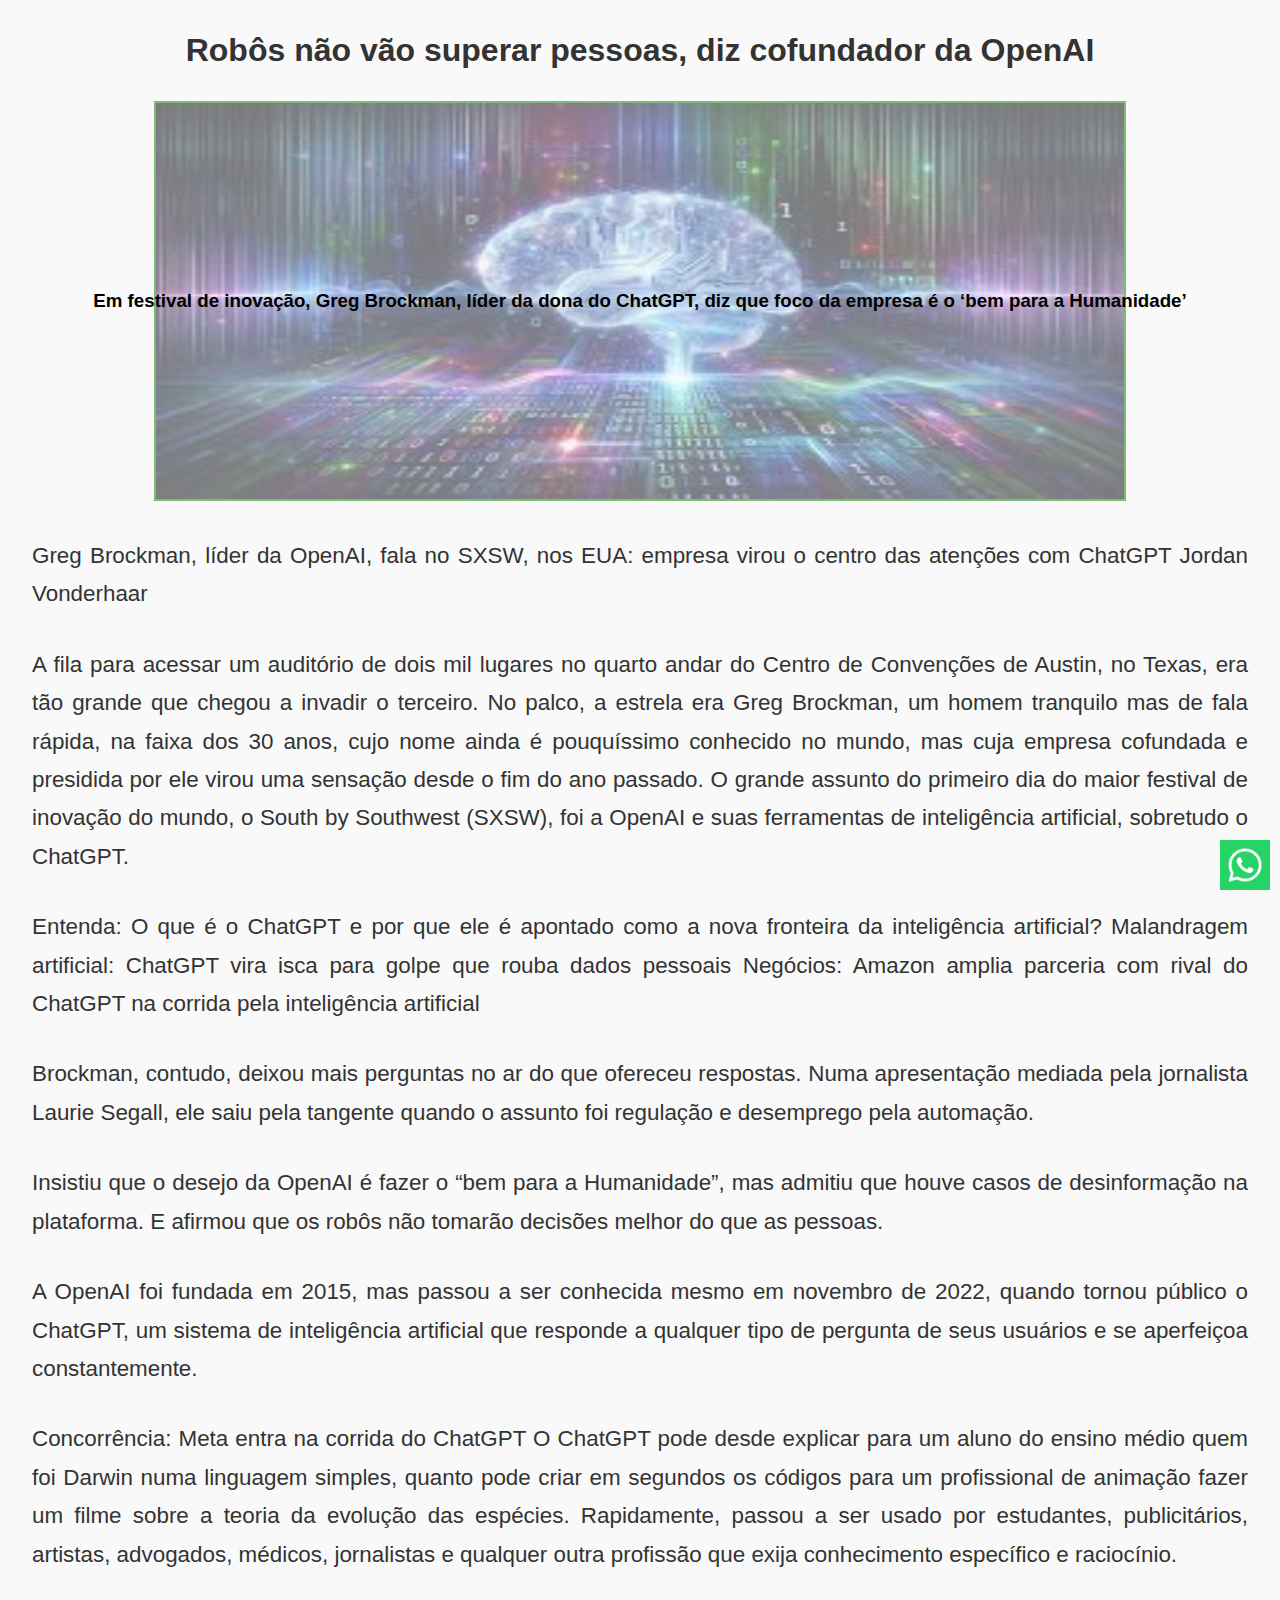
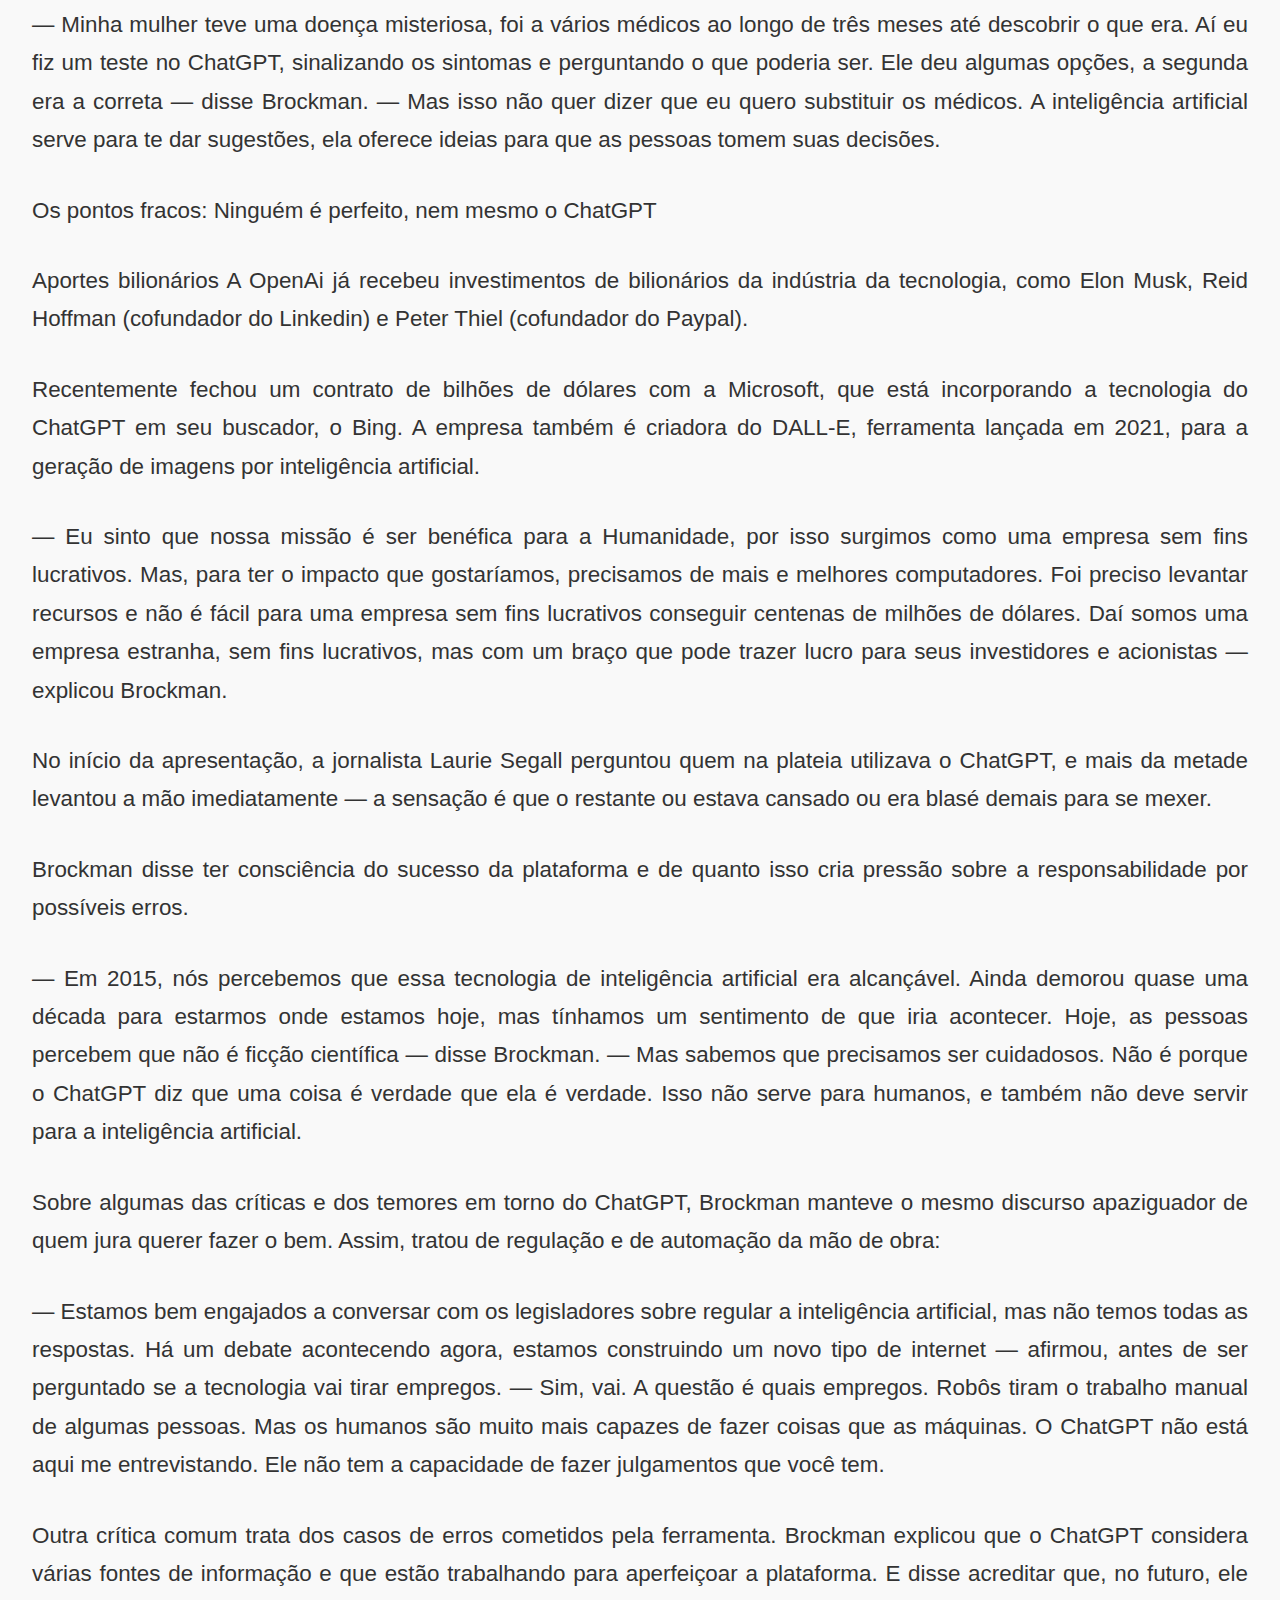
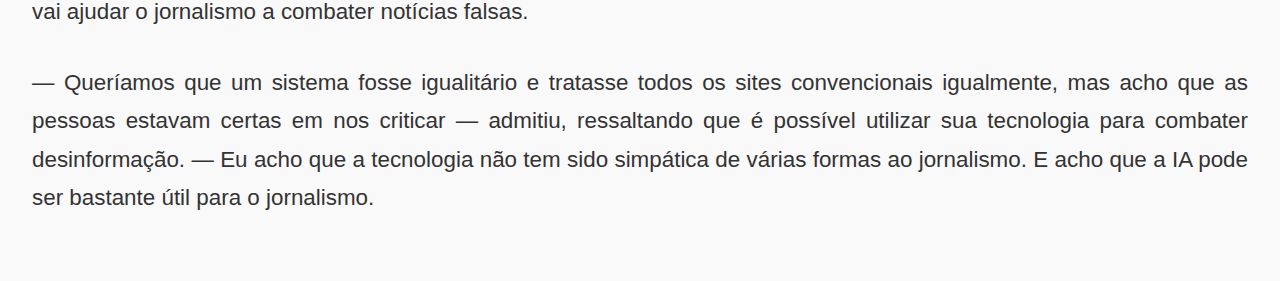
<file: Exercicio7/index.html>
<!DOCTYPE html>
<html lang="pt-BR">

<head>
    <meta charset="UTF-8">
    <meta name="viewport" content="width=device-width, initial-scale=1.0">
    <link rel="stylesheet" href="style.css">
    <title>Robôs não vão superar pessoas</title>
</head>

<body>
    <!-- Título principal -->
    <h1>Robôs não vão superar pessoas, diz cofundador da OpenAI</h1>

    <!-- Container do card -->
    <div class="container">
        <img src="card.jpg" alt="Imagem do card">
        <div class="centro">
            <h3>Em festival de inovação, Greg Brockman, líder da dona do ChatGPT, diz que foco da empresa é o ‘bem para a Humanidade’</h3>
        </div>
    </div>

    <!-- Texto do artigo -->
    <div class="texto">
        <p>
            Greg Brockman, líder da OpenAI, fala no SXSW, nos EUA: empresa virou o centro das atenções com ChatGPT Jordan Vonderhaar
        </p>
        <p>
            A fila para acessar um auditório de dois mil lugares no quarto andar do Centro de Convenções de Austin, no Texas, era tão grande que chegou a invadir o terceiro. No palco, a estrela era Greg Brockman, um homem tranquilo mas de fala rápida, na faixa dos 30 anos, cujo nome ainda é pouquíssimo conhecido no mundo, mas cuja empresa cofundada e presidida por ele virou uma sensação desde o fim do ano passado. O grande assunto do primeiro dia do maior festival de inovação do mundo, o South by Southwest (SXSW), foi a OpenAI e suas ferramentas de inteligência artificial, sobretudo o ChatGPT.
        </p>
        <p>
            Entenda: O que é o ChatGPT e por que ele é apontado como a nova fronteira da inteligência artificial?  
            Malandragem artificial: ChatGPT vira isca para golpe que rouba dados pessoais  
            Negócios: Amazon amplia parceria com rival do ChatGPT na corrida pela inteligência artificial  
        </p>
        <p>
            Brockman, contudo, deixou mais perguntas no ar do que ofereceu respostas. Numa apresentação mediada pela jornalista Laurie Segall, ele saiu pela tangente quando o assunto foi regulação e desemprego pela automação.
        </p>
        <p>
            Insistiu que o desejo da OpenAI é fazer o “bem para a Humanidade”, mas admitiu que houve casos de desinformação na plataforma. E afirmou que os robôs não tomarão decisões melhor do que as pessoas.
        </p>
        <p>
            A OpenAI foi fundada em 2015, mas passou a ser conhecida mesmo em novembro de 2022, quando tornou público o ChatGPT, um sistema de inteligência artificial que responde a qualquer tipo de pergunta de seus usuários e se aperfeiçoa constantemente.
        </p>
        <p>
            Concorrência: Meta entra na corrida do ChatGPT  
            O ChatGPT pode desde explicar para um aluno do ensino médio quem foi Darwin numa linguagem simples, quanto pode criar em segundos os códigos para um profissional de animação fazer um filme sobre a teoria da evolução das espécies. Rapidamente, passou a ser usado por estudantes, publicitários, artistas, advogados, médicos, jornalistas e qualquer outra profissão que exija conhecimento específico e raciocínio.
        </p>
        <p>
            — Minha mulher teve uma doença misteriosa, foi a vários médicos ao longo de três meses até descobrir o que era. Aí eu fiz um teste no ChatGPT, sinalizando os sintomas e perguntando o que poderia ser. Ele deu algumas opções, a segunda era a correta — disse Brockman. — Mas isso não quer dizer que eu quero substituir os médicos. A inteligência artificial serve para te dar sugestões, ela oferece ideias para que as pessoas tomem suas decisões.
        </p>
        <p>
            Os pontos fracos: Ninguém é perfeito, nem mesmo o ChatGPT  
        </p>
        <p>
            Aportes bilionários  
            A OpenAi já recebeu investimentos de bilionários da indústria da tecnologia, como Elon Musk, Reid Hoffman (cofundador do Linkedin) e Peter Thiel (cofundador do Paypal).
        </p>
        <p>
            Recentemente fechou um contrato de bilhões de dólares com a Microsoft, que está incorporando a tecnologia do ChatGPT em seu buscador, o Bing. A empresa também é criadora do DALL-E, ferramenta lançada em 2021, para a geração de imagens por inteligência artificial.
        </p>
        <p>
            — Eu sinto que nossa missão é ser benéfica para a Humanidade, por isso surgimos como uma empresa sem fins lucrativos. Mas, para ter o impacto que gostaríamos, precisamos de mais e melhores computadores. Foi preciso levantar recursos e não é fácil para uma empresa sem fins lucrativos conseguir centenas de milhões de dólares. Daí somos uma empresa estranha, sem fins lucrativos, mas com um braço que pode trazer lucro para seus investidores e acionistas — explicou Brockman.
        </p>
        <p>
            No início da apresentação, a jornalista Laurie Segall perguntou quem na plateia utilizava o ChatGPT, e mais da metade levantou a mão imediatamente — a sensação é que o restante ou estava cansado ou era blasé demais para se mexer.
        </p>
        <p>
            Brockman disse ter consciência do sucesso da plataforma e de quanto isso cria pressão sobre a responsabilidade por possíveis erros.
        </p>
        <p>
            — Em 2015, nós percebemos que essa tecnologia de inteligência artificial era alcançável. Ainda demorou quase uma década para estarmos onde estamos hoje, mas tínhamos um sentimento de que iria acontecer. Hoje, as pessoas percebem que não é ficção científica — disse Brockman. — Mas sabemos que precisamos ser cuidadosos. Não é porque o ChatGPT diz que uma coisa é verdade que ela é verdade. Isso não serve para humanos, e também não deve servir para a inteligência artificial.
        </p>
        <p>
            Sobre algumas das críticas e dos temores em torno do ChatGPT, Brockman manteve o mesmo discurso apaziguador de quem jura querer fazer o bem. Assim, tratou de regulação e de automação da mão de obra:
        </p>
        <p>
            — Estamos bem engajados a conversar com os legisladores sobre regular a inteligência artificial, mas não temos todas as respostas. Há um debate acontecendo agora, estamos construindo um novo tipo de internet — afirmou, antes de ser perguntado se a tecnologia vai tirar empregos. — Sim, vai. A questão é quais empregos. Robôs tiram o trabalho manual de algumas pessoas. Mas os humanos são muito mais capazes de fazer coisas que as máquinas. O ChatGPT não está aqui me entrevistando. Ele não tem a capacidade de fazer julgamentos que você tem.
        </p>
        <p>
            Outra crítica comum trata dos casos de erros cometidos pela ferramenta. Brockman explicou que o ChatGPT considera várias fontes de informação e que estão trabalhando para aperfeiçoar a plataforma. E disse acreditar que, no futuro, ele vai ajudar o jornalismo a combater notícias falsas.
        </p>
        <p>
            — Queríamos que um sistema fosse igualitário e tratasse todos os sites convencionais igualmente, mas acho que as pessoas estavam certas em nos criticar — admitiu, ressaltando que é possível utilizar sua tecnologia para combater desinformação. — Eu acho que a tecnologia não tem sido simpática de várias formas ao jornalismo. E acho que a IA pode ser bastante útil para o jornalismo.
        </p>
    </div>

    <!-- Imagem fixa do WhatsApp -->
    <img class="whatsapp-icon" src="whatsapp.png" alt="Ícone do WhatsApp">
</body>

</html>
</file>
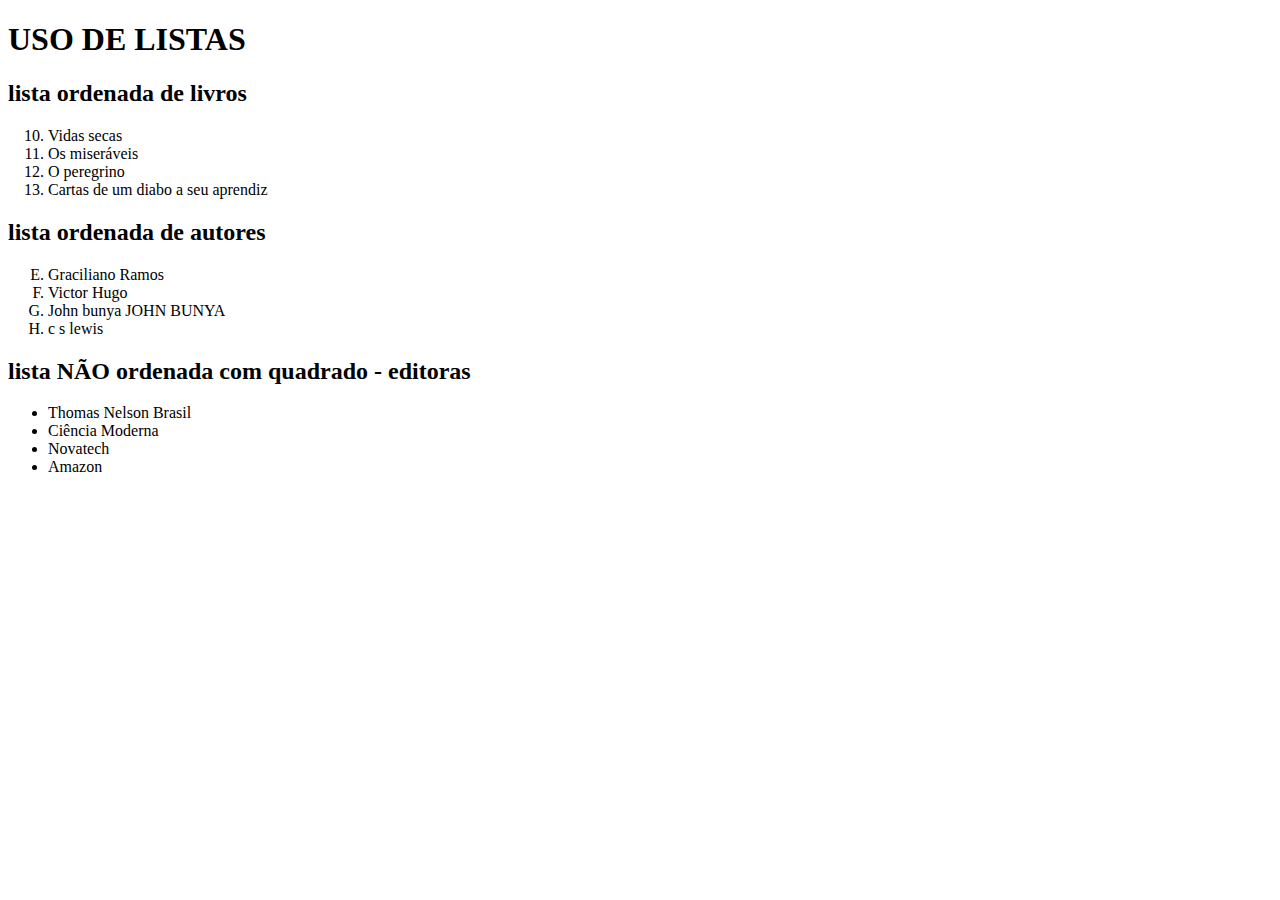
<file: Exercicio1.html>
<!DOCTYPE html>
<html>
<head>

	<title>EXERCICIO 1</title>
</head>

<body>

	<header>
		<h1>USO DE LISTAS</h1>
	</header>
	
	<h2>lista ordenada de livros</h2>
	<ol start="10">
		<li>Vidas secas</li>
		<li>Os miseráveis</li>
		<li>O peregrino</li>
		<li>Cartas de um diabo a seu aprendiz</li>
	</ol>
	
	<h2>lista ordenada de autores</h2>
	<ol type="A" start="5">
		<li>Graciliano Ramos</li>
		<li>Victor Hugo</li>
		<li>John bunya JOHN BUNYA</li>
		<li>c s lewis</li>
	</ol>
	
	<h2>lista NÃO ordenada com quadrado - editoras</h2>
	<ul>
	<li>Thomas Nelson Brasil</li>
	<li>Ciência Moderna</li>
	<li>Novatech</li>
	<li>Amazon</li>

</body>
</html>
</file>
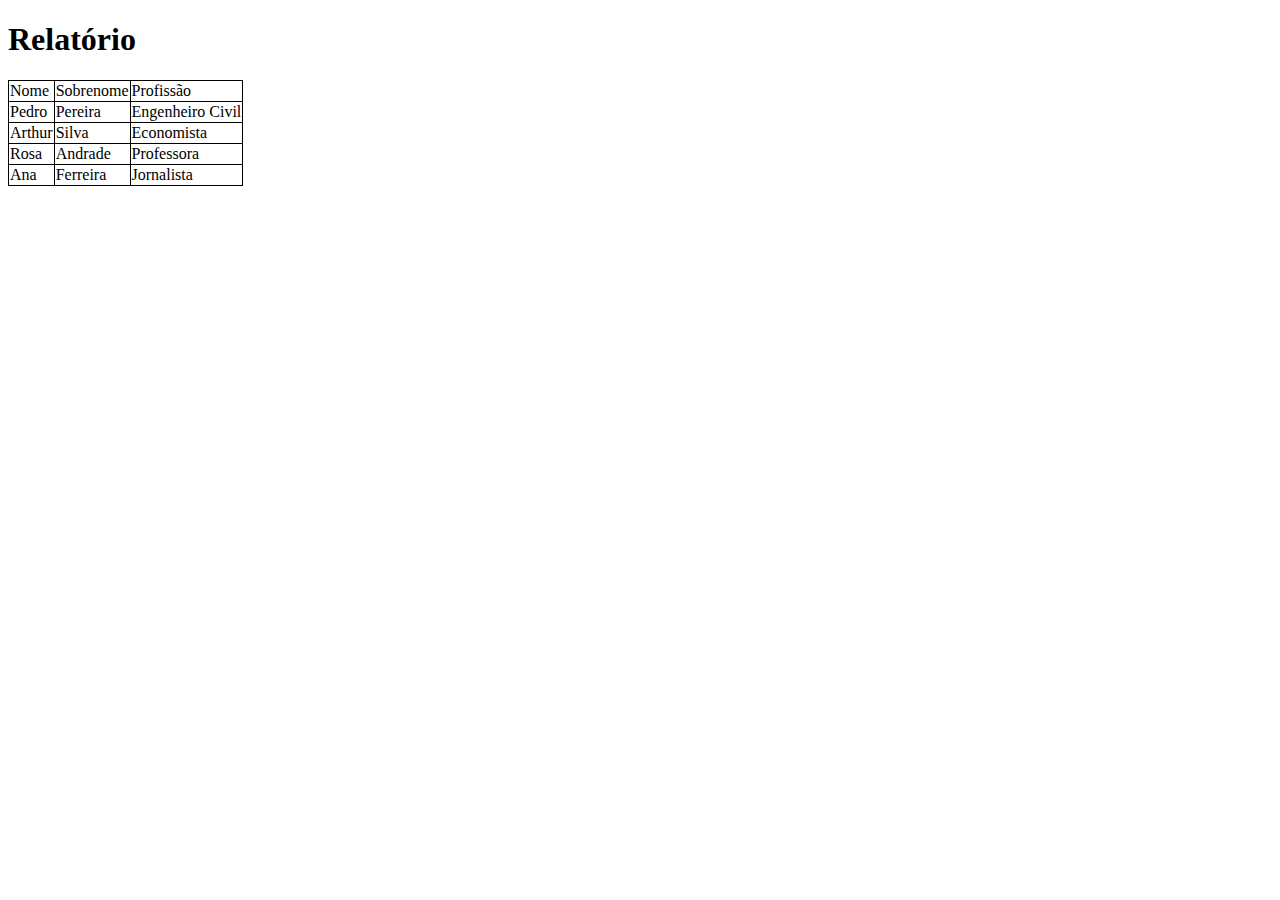
<file: Exercicio2-1.html>
<!DOCTYPE html>
<html>
<head>
<style>
table, th, td {
	border: 1px solid black;
	border-collapse: collapse;
}
</style>
</head>
<body>
	<header>
		<h1>Relatório</h1>
	</header>
	<table>
		<tr>
			<td>Nome</td><td>Sobrenome</td><td>Profissão</td>
		</tr>
		<tr>
			<td>Pedro</td><td>Pereira</td><td>Engenheiro Civil</td>
		</tr>
		<tr>
			<td>Arthur</td><td>Silva</td><td>Economista</td>
		</tr>
		<tr>
			<td>Rosa</td><td>Andrade</td><td>Professora</td>
		</tr>
		<tr>
			<td>Ana</td><td>Ferreira</td><td>Jornalista</td>
		</tr>		
	</table>
</body>
</html>
</file>
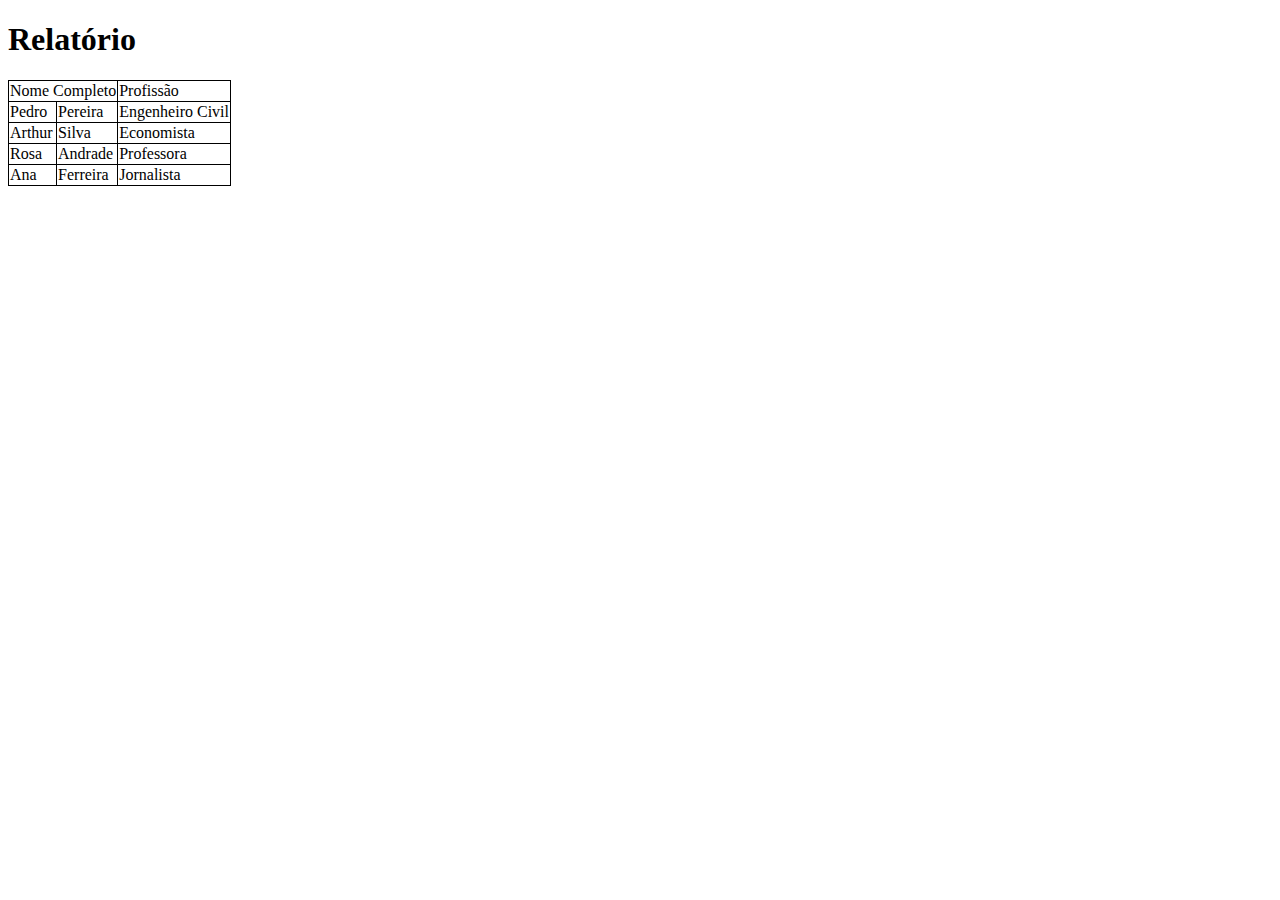
<file: Exercicio2-2.html>
<!DOCTYPE html>
<html>
<head>
<style>
table, th, td {
	border: 1px solid black;
	border-collapse: collapse;
}
</style>
</head>
<body>
	<header>
		<h1>Relatório</h1>
	</header>
	<table>
		<tr>
			<td colspan="2">Nome Completo</td><td>Profissão</td>
		</tr>
		<tr>
			<td>Pedro</td><td>Pereira</td><td>Engenheiro Civil</td>
		</tr>
		<tr>
			<td>Arthur</td><td>Silva</td><td>Economista</td>
		</tr>
		<tr>
			<td>Rosa</td><td>Andrade</td><td>Professora</td>
		</tr>
		<tr>
			<td>Ana</td><td>Ferreira</td><td>Jornalista</td>
		</tr>		
	</table>
</body>
</html>
</file>
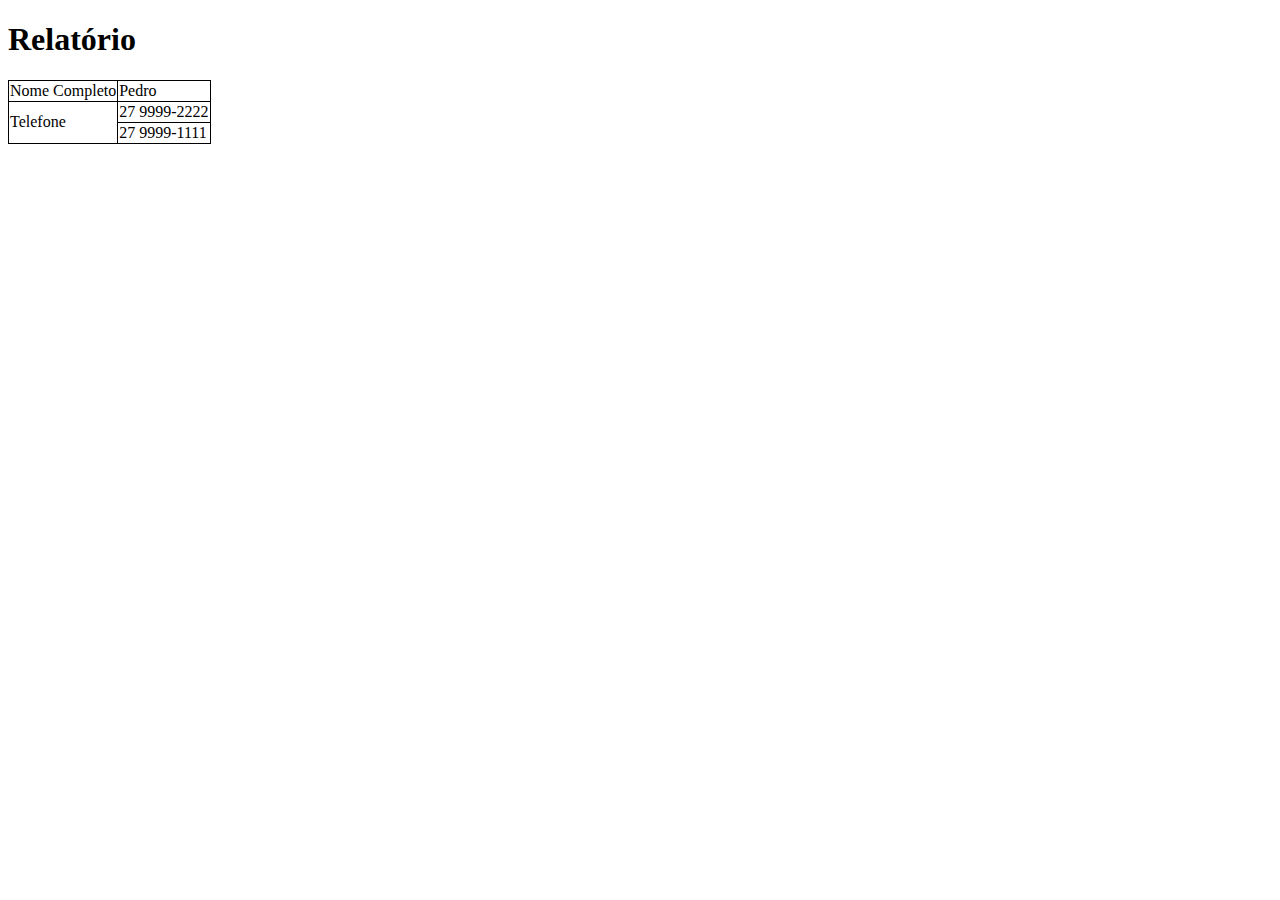
<file: Exercicio2-3.html>
<!DOCTYPE html>
<html>
<head>
<style>
table, th, td {
	border: 1px solid black;
	border-collapse: collapse;
}
</style>
</head>
<body>
	<header>
		<h1>Relatório</h1>
	</header>
	<table>
		<tr>
			<td>Nome Completo</td><td>Pedro</td>
		</tr>
		<tr>
			<td rowspan="2">Telefone</td>
			<td>27 9999-2222</td>
		</tr>
		<tr>
			<td>27 9999-1111</td>
	</table>
</body>
</html>
</file>
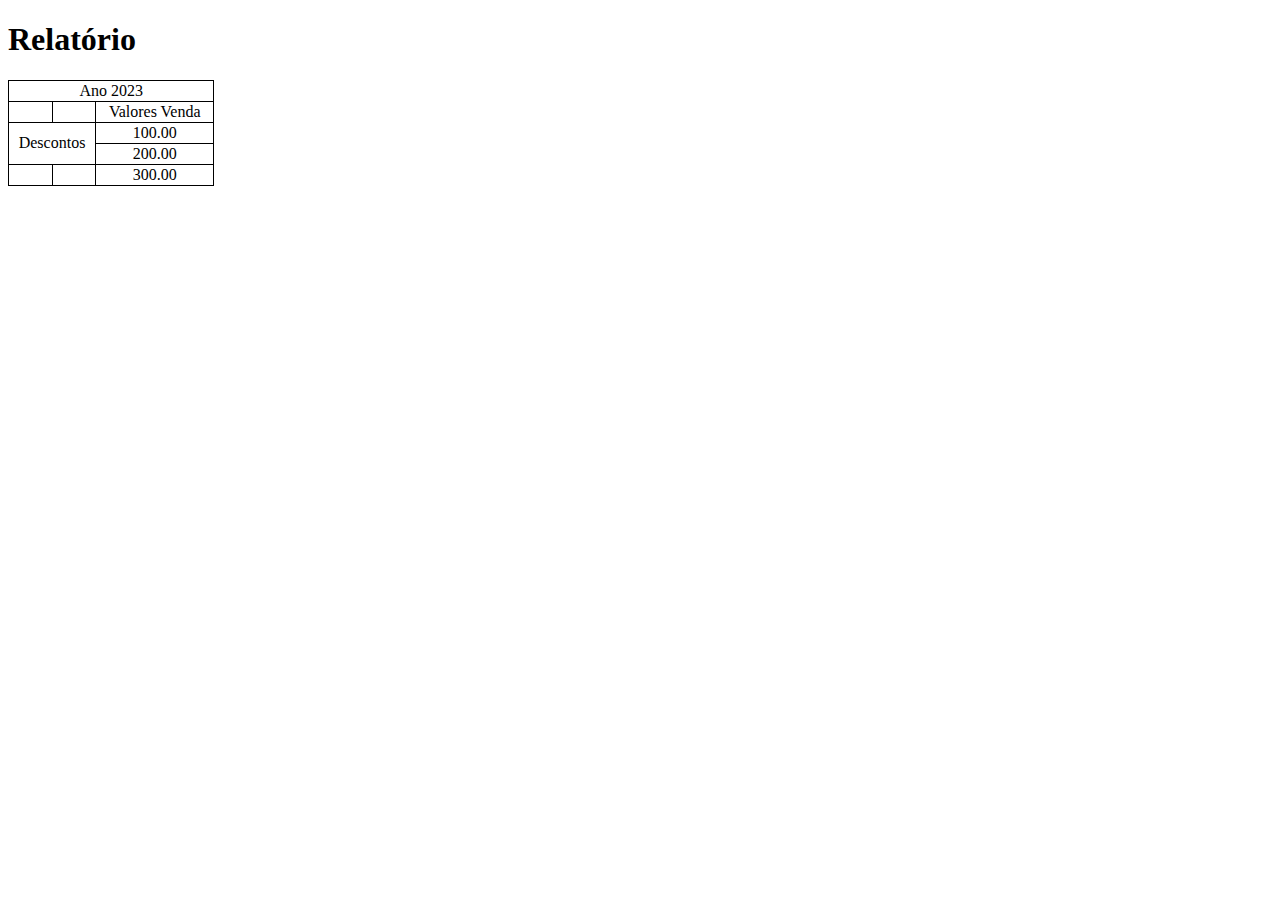
<file: Exercicio2-4.html>
<!DOCTYPE html>
<html>
<head>
<style>
table, th, td {
	border: 1px solid black;
	border-collapse: collapse;
	text-align: center;
}
</style>
</head>
<body>
	<header>
		<h1>Relatório</h1>
	</header>
	<table>
		<tr>
			<td colspan="4" width="80%">Ano 2023</td>
		</tr>
		<tr>
			<td></td><td></td><td colspan="2">Valores Venda</td>
		</tr>
		<tr>
			<td colspan="2" rowspan="2">Descontos</td><td>100.00</td>
		</tr>
		<tr>
			<td>200.00</td>
		</tr>
		<tr>
		<td></td><td></td><td>300.00</td>
		</tr>
	</table>
</body>
</html>
</file>
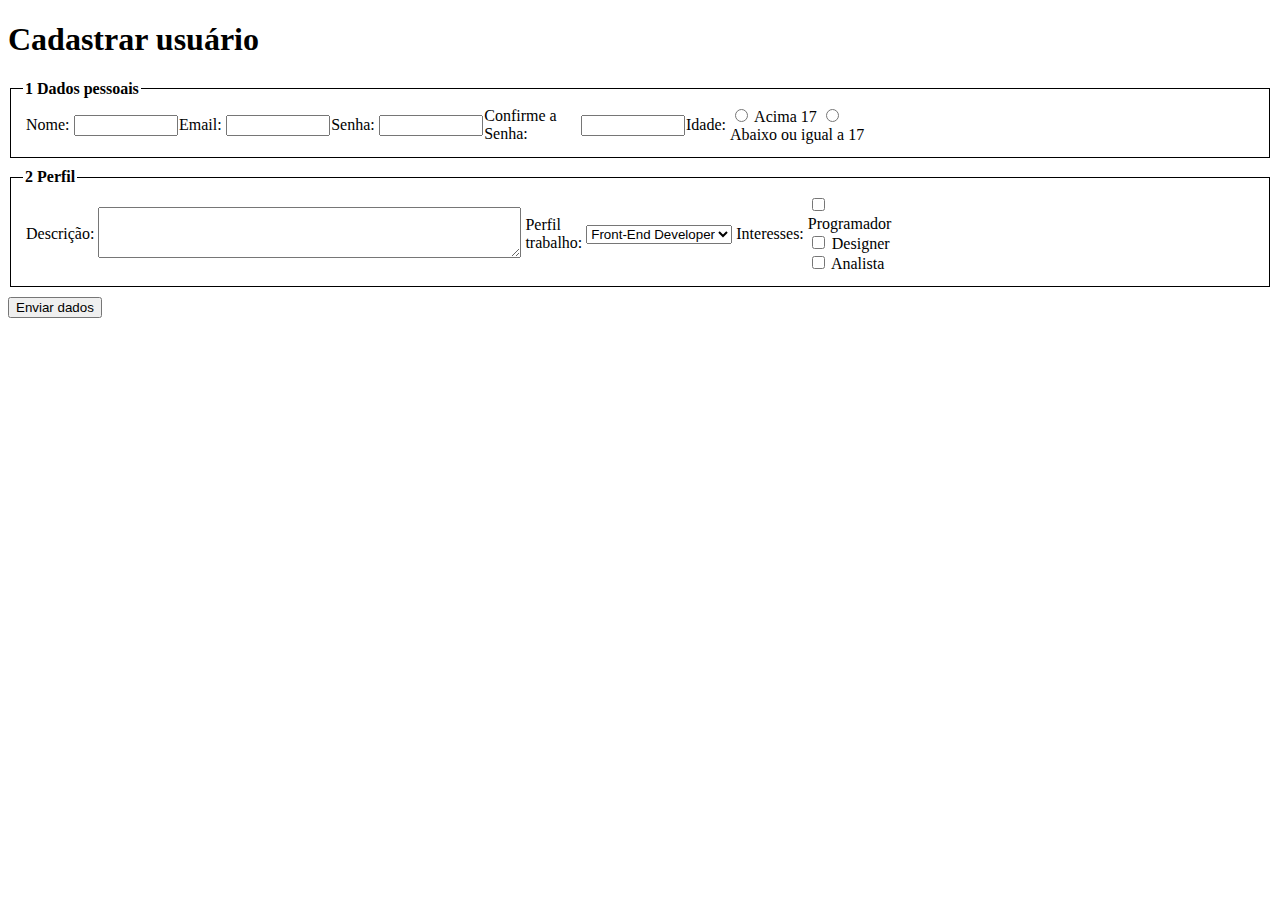
<file: Exercicio 3/Exercicio3.html>
<!DOCTYPE html>
<html lang="pt-BR">
<head>
    <meta charset="UTF-8">
    <meta name="viewport" content="width=device-width, initial-scale=1.0">
    <title>Cadastro de Usuário</title>
    <style>
        fieldset {
            border: 1px solid black;
            margin-bottom: 10px;
        }
        legend {
            font-weight: bold;
        }
        table {
            width: 70%;
        }
        input[type="text"], input[type="email"], input[type="password"]{
            width: 95%;
        }
        input textarea{
            width:60%;
        }
    </style>
</head>
<body>
    <h1>Cadastrar usuário</h1>
    <form action="index.html" method="post">

        <fieldset>
            <legend>1 Dados pessoais</legend>
            <table>
                <tr>
                    <td><label for="nome">Nome:</label></td>
                    <td><input type="text" id="nome" name="nome" required></td>
                    <td><label for="email">Email:</label></td>
                    <td><input type="email" id="email" name="email" required></td>
                    <td><label for="senha">Senha:</label></td>
                    <td><input type="password" id="senha" name="senha" required></td>
                    <td><label for="confirma_senha">Confirme a Senha:</label></td>
                    <td><input type="password" id="confirma_senha" name="confirma_senha" required></td>

                    <td><label>Idade:</label></td>
                    <td colspan="3">
                        <input type="radio" id="acima17" name="idade" value="acima17">
                        <label for="acima17">Acima 17</label>
                        <input type="radio" id="abaixo17" name="idade" value="abaixo17">
                        <label for="abaixo17">Abaixo ou igual a 17</label>
                    </td>
                </tr>
            </table>
        </fieldset>

        <fieldset>
            <legend>2 Perfil</legend>
            <table>
                <tr>
                    <td><label for="descricao">Descrição:</label></td>
                    <td><textarea id="descricao" name="descricao" rows="3" cols="50"></textarea></td>
                    <td><label for="perfil">Perfil trabalho:</label></td>
                    <td>
                        <select id="perfil" name="perfil">
                            <option value="frontend">Front-End Developer</option>
                            <option value="backend">Back-End Developer</option>
                            <option value="gerente">Gerente</option>
                        </select>
                    </td>   
                    <td><label>Interesses:</label></td>
                    <td>
                        <input type="checkbox" id="programador" name="interesses" value="programador">
                        <label for="programador">Programador</label>
                        <input type="checkbox" id="designer" name="interesses" value="designer">
                        <label for="designer">Designer</label>
                        <input type="checkbox" id="analista" name="interesses" value="analista">
                        <label for="analista">Analista</label>
                    </td>
                </tr>
            </table>
        </fieldset>

        <button type="submit">Enviar dados</button>
    </form>
</body>
</html>
</file>
<file: Exercicio7/style.css>
/* Estilos globais */
* {
    margin: 0;
    padding: 0;
    box-sizing: border-box;
}

body {
    font-family: Arial, sans-serif;
    background-color: #f9f9f9;
    color: #333;
    padding: 2rem;
}

h1 {
    text-align: center;
    margin-bottom: 2rem;
    font-size: 2rem;
}

/* Container do card */
.container {
    position: relative;
    display: inline-block;
    width: 100%;
    height: 400px;
    z-index: 1;
    overflow: hidden;
    margin-bottom: 2rem;
}

/* Imagem do card */
.container img {
    width: 80%;
    height: 100%;
    opacity: 0.5;
    border: 2px solid green;
    display: block;
    margin: 0 auto; /* Centraliza horizontalmente */
}

/* Texto no centro do card */
.centro {
    position: absolute;
    top: 50%;
    left: 50%;
    transform: translate(-50%, -50%);
    width: 100%;
    text-align: center;
    color: black;
    z-index: 999;
}

/* Texto do artigo */
.texto {
    font-size: 1.4rem; /* Tamanho menor */
    line-height: 2.4rem; /* Altura das linhas */
    text-align: justify;
    margin-bottom: 2rem; /* Espaçamento geral */
}

.texto p {
    margin-bottom: 2rem; /* Espaçamento entre parágrafos */
}

/* Imagem fixa do WhatsApp */
.whatsapp-icon {
    position: fixed;
    bottom: 10px;
    right: 10px;
    width: 50px;
    height: 50px;
    z-index: 1000;
}
</file>
